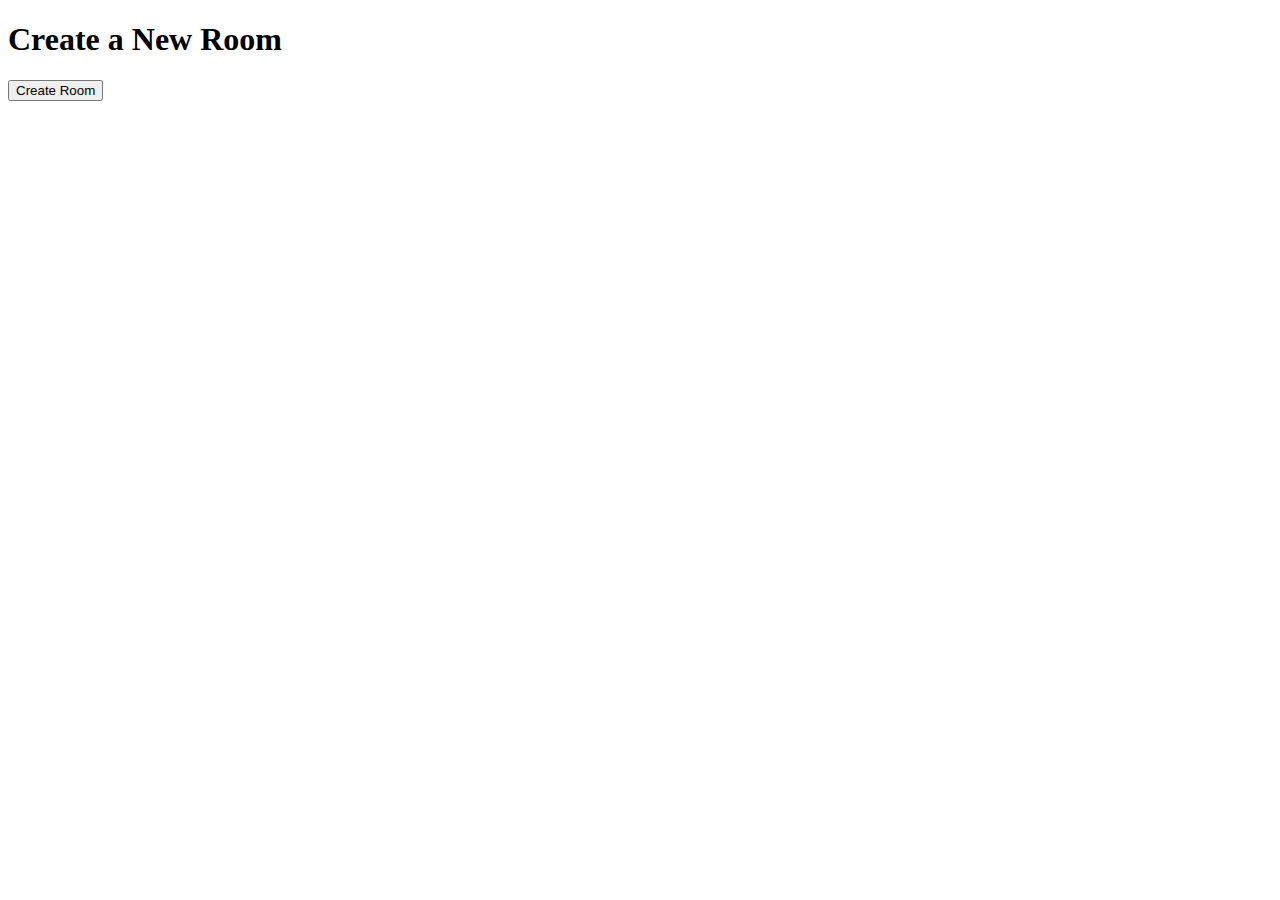
<file: app/templates/create-room.html>
<!doctype html>
<html lang="en">
    <head>
        <title>Create Room</title>
    </head>
    <body>
        <h1>Create a New Room</h1>
        <form action="/create-room" method="post">
            <button type="submit">Create Room</button>
        </form>
    </body>
</html>
</file>
